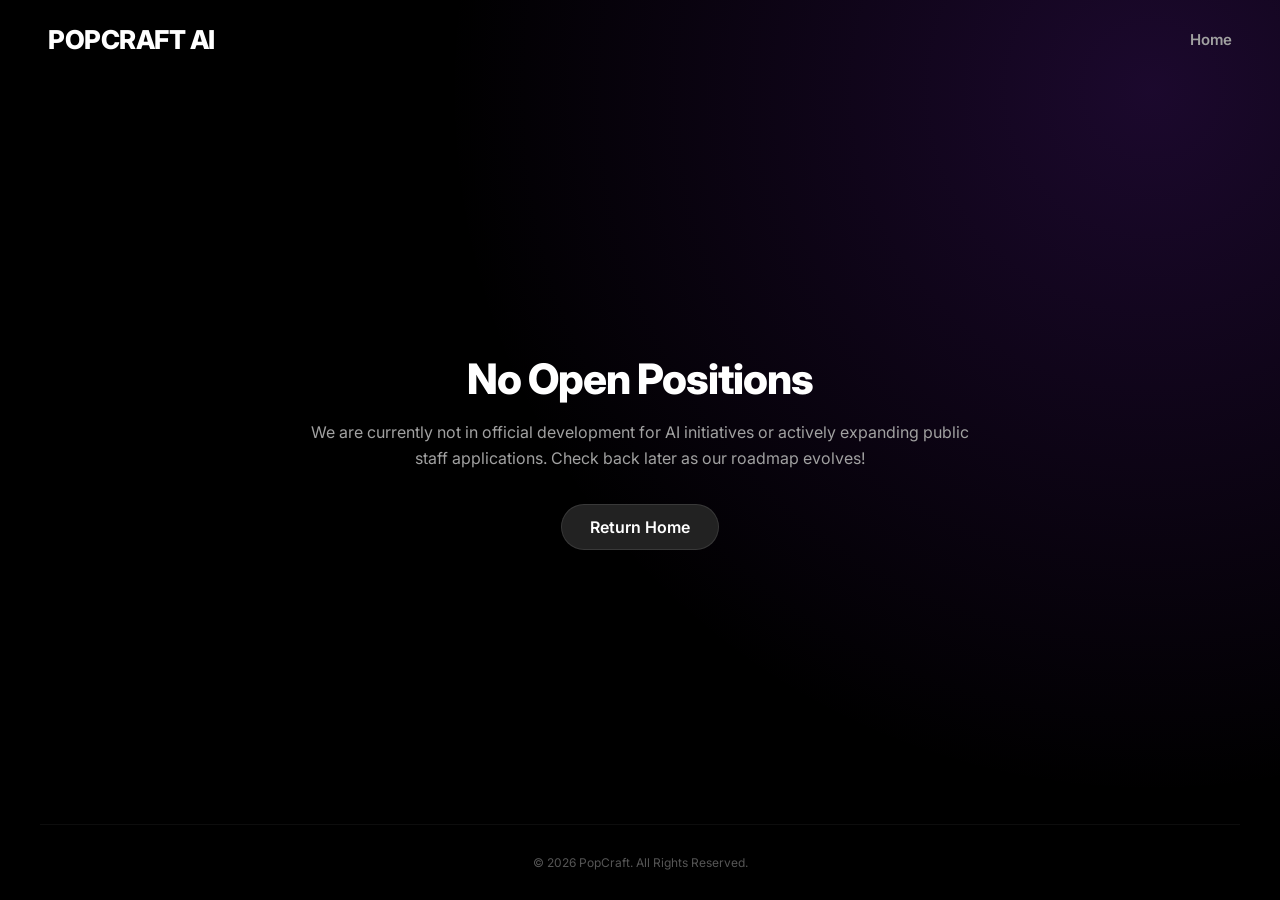
<file: jobs.html>
<!DOCTYPE html>
<html lang="en">
<head>
    <meta charset="UTF-8">
    <meta name="viewport" content="width=device-width, initial-scale=1.0">
    <title>Careers - PopCraft AI</title>
    <link rel="preconnect" href="https://fonts.googleapis.com">
    <link rel="preconnect" href="https://fonts.gstatic.com" crossorigin>
    <link href="https://fonts.googleapis.com/css2?family=Inter:wght@400;600;700;800&display=swap" rel="stylesheet">
    <style>
        * { box-sizing: border-box; margin: 0; padding: 0; }
        body { 
            font-family: 'Inter', sans-serif; 
            background-color: #000000; 
            color: #ffffff; 
            min-height: 100vh; 
            display: flex; 
            flex-direction: column; 
            justify-content: space-between; 
            background-image: radial-gradient(circle at 90% 10%, rgba(138, 43, 226, 0.2) 0%, transparent 50%);
            background-repeat: no-repeat;
            background-attachment: fixed;
        }
        header { display: flex; justify-content: space-between; align-items: center; padding: 24px 48px; max-width: 1400px; width: 100%; margin: 0 auto; }
        .logo-text { font-size: 26px; font-weight: 800; letter-spacing: -0.5px; color: #ffffff; text-decoration: none; }
        nav { display: flex; gap: 32px; align-items: center; }
        nav a { color: #a1a1a1; text-decoration: none; font-weight: 600; font-size: 15px; transition: color 0.2s; }
        nav a:hover { color: #ffffff; }
        
        main { flex: 1; display: flex; flex-direction: column; align-items: center; justify-content: center; padding: 60px 20px; text-align: center; max-width: 700px; margin: 0 auto; }
        h1 { font-size: 42px; font-weight: 800; margin-bottom: 16px; letter-spacing: -1px; }
        p { color: #a1a1a1; font-size: 16px; line-height: 1.6; margin-bottom: 32px; }
        .back-btn { background-color: #222; color: #fff; padding: 12px 28px; border-radius: 50px; font-weight: 600; text-decoration: none; border: 1px solid rgba(255,255,255,0.1); transition: background 0.2s; }
        .back-btn:hover { background-color: #333; }

        footer { max-width: 1200px; width: 100%; margin: 0 auto; padding: 30px 20px; text-align: center; color: #555; font-size: 12px; border-top: 1px solid rgba(255,255,255,0.05); }
    </style>
</head>
<body>
    <header>
        <a href="index.html" class="logo-text">POPCRAFT AI</a>
        <nav>
            <a href="index.html">Home</a>
        </nav>
    </header>

    <main>
        <h1>No Open Positions</h1>
        <p>We are currently not in official development for AI initiatives or actively expanding public staff applications. Check back later as our roadmap evolves!</p>
        <a href="index.html" class="back-btn">Return Home</a>
    </main>

    <footer>
        © 2026 PopCraft. All Rights Reserved.
    </footer>
</body>
</html>
</file>
